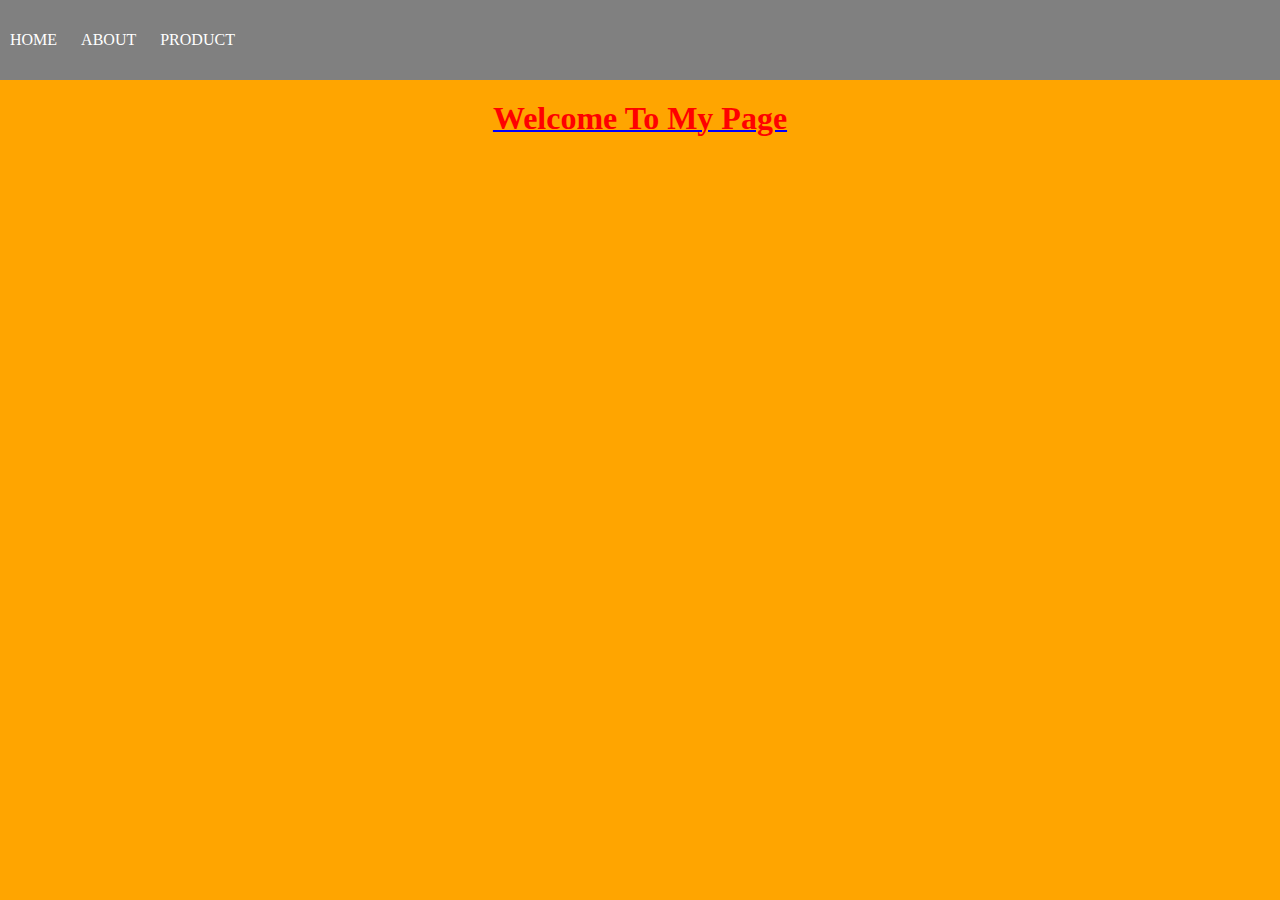
<file: index.html>
<!DOCTYPE html>
<html lang="en">
<head>
    <meta charset="UTF-8">
    <title>Multi-page</title>
    <link rel="stylesheet" href="css/style.css">
</head>
<body>
<nav>
    <a href="index.html">HOME</a>
    <a href="about.html">ABOUT</a>
    <a href="product.htm">PRODUCT</a>
</nav>
<h1>Welcome To My Page</h1>

</body>
</html>
</file>
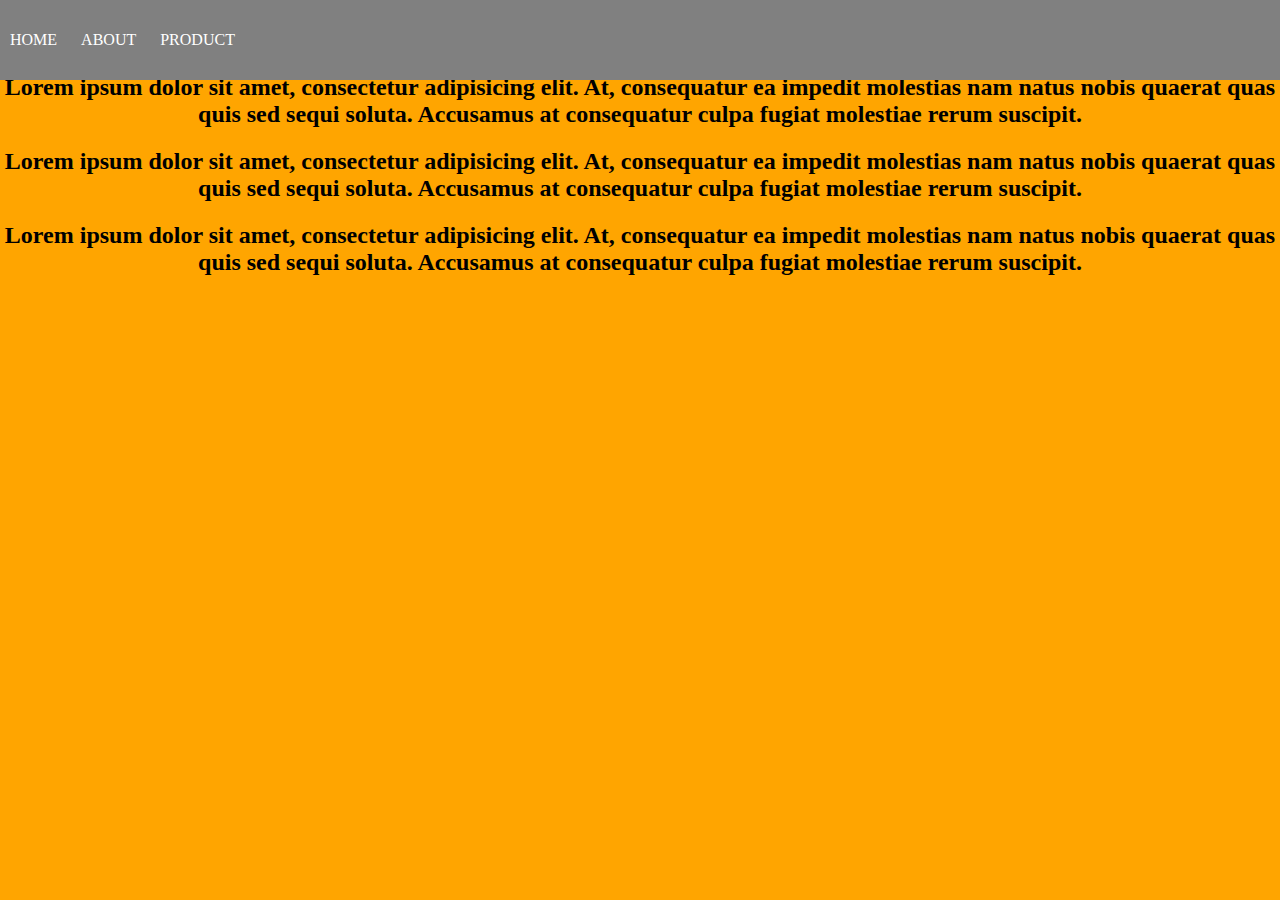
<file: about.html>
<!DOCTYPE html>
<html lang="en">
<head>
    <meta charset="UTF-8">
    <title>Multi-page</title>
    <link rel="stylesheet" href="css/style.css">
</head>
<body>
<nav>
    <a href="index.html">HOME</a>
    <a href="about.html">ABOUT</a>
    <a href="product.htm">PRODUCT</a>
</nav>
<h2>Lorem ipsum dolor sit amet, consectetur adipisicing elit. At, consequatur ea impedit molestias nam natus nobis quaerat quas quis sed sequi soluta. Accusamus at consequatur culpa fugiat molestiae rerum suscipit.</h2>
<h2>Lorem ipsum dolor sit amet, consectetur adipisicing elit. At, consequatur ea impedit molestias nam natus nobis quaerat quas quis sed sequi soluta. Accusamus at consequatur culpa fugiat molestiae rerum suscipit.</h2>
<h2>Lorem ipsum dolor sit amet, consectetur adipisicing elit. At, consequatur ea impedit molestias nam natus nobis quaerat quas quis sed sequi soluta. Accusamus at consequatur culpa fugiat molestiae rerum suscipit.</h2>
<h2>Lorem ipsum dolor sit amet, consectetur adipisicing elit. At, consequatur ea impedit molestias nam natus nobis quaerat quas quis sed sequi soluta. Accusamus at consequatur culpa fugiat molestiae rerum suscipit.</h2>

</body>
</html>
</file>
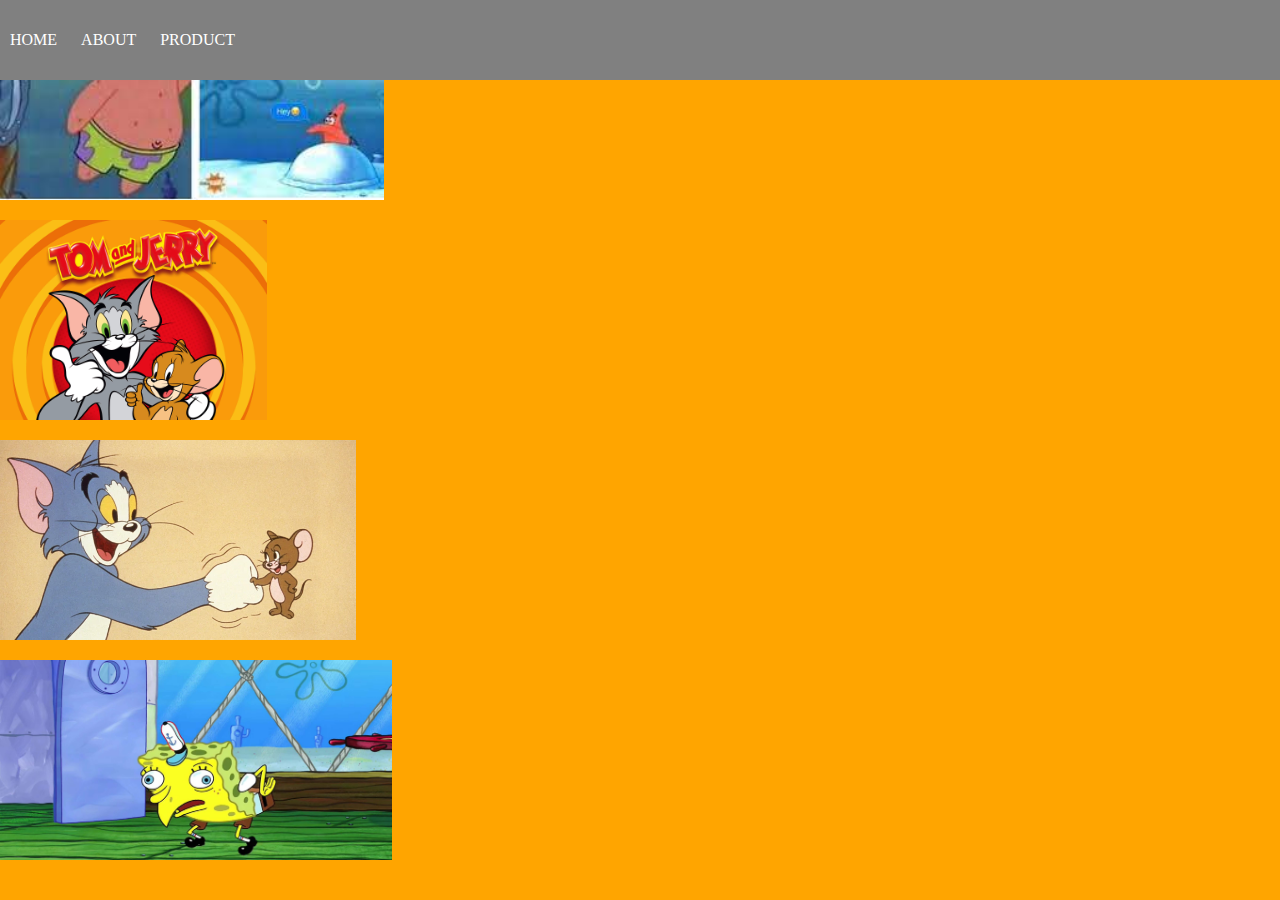
<file: product.htm>
<!DOCTYPE html>
<html lang="en">
<head>
    <meta charset="UTF-8">
    <title>Multi-page</title>
    <link rel="stylesheet" href="css/style.css">
</head>
<body>
<nav>
    <a href="index.html">HOME</a>
    <a href="about.html">ABOUT</a>
    <a href="product.htm">PRODUCT</a>
</nav>
<img alt="spongbob" src="images/spongbob.jpg" />
<img alt="tomandjerry" src="images/tomandjerry.jpg" />
<img alt="tomandjerry2" src="images/tomandjerry2.webp" />
<img alt="spong" src="images/mocking-spongebob-1556133078.jpg" />

</body>
</html>
</file>
<file: css/style.css>
*{
    margin: 0 ;
    box-sizing: border-box;


}

nav{
    position: fixed;
    height: 80px;
    width: 100%;
    background-color: grey;


}
a{
    color: white;
    text-decoration: none;
    transition: 0.5s;
    line-height: 80px;
    margin: 0 10px;
}

a:hover{
    text-decoration: underline;
    font-size: 22px;
}
body{
    background-color: orange;


}
img{
    height: 200px;
    float: bottom;
    display: block;
    margin-bottom: 20px;




}

h1{
    text-align: center;
    color: red;
    top: 100px;
    right: 0px;
    bottom: 0px;
    left: 0px;
    position: relative;
    text-decoration: underline blue 2px;


}

h2{
    margin-bottom: 20px;
    text-align: center;

}
</file>
